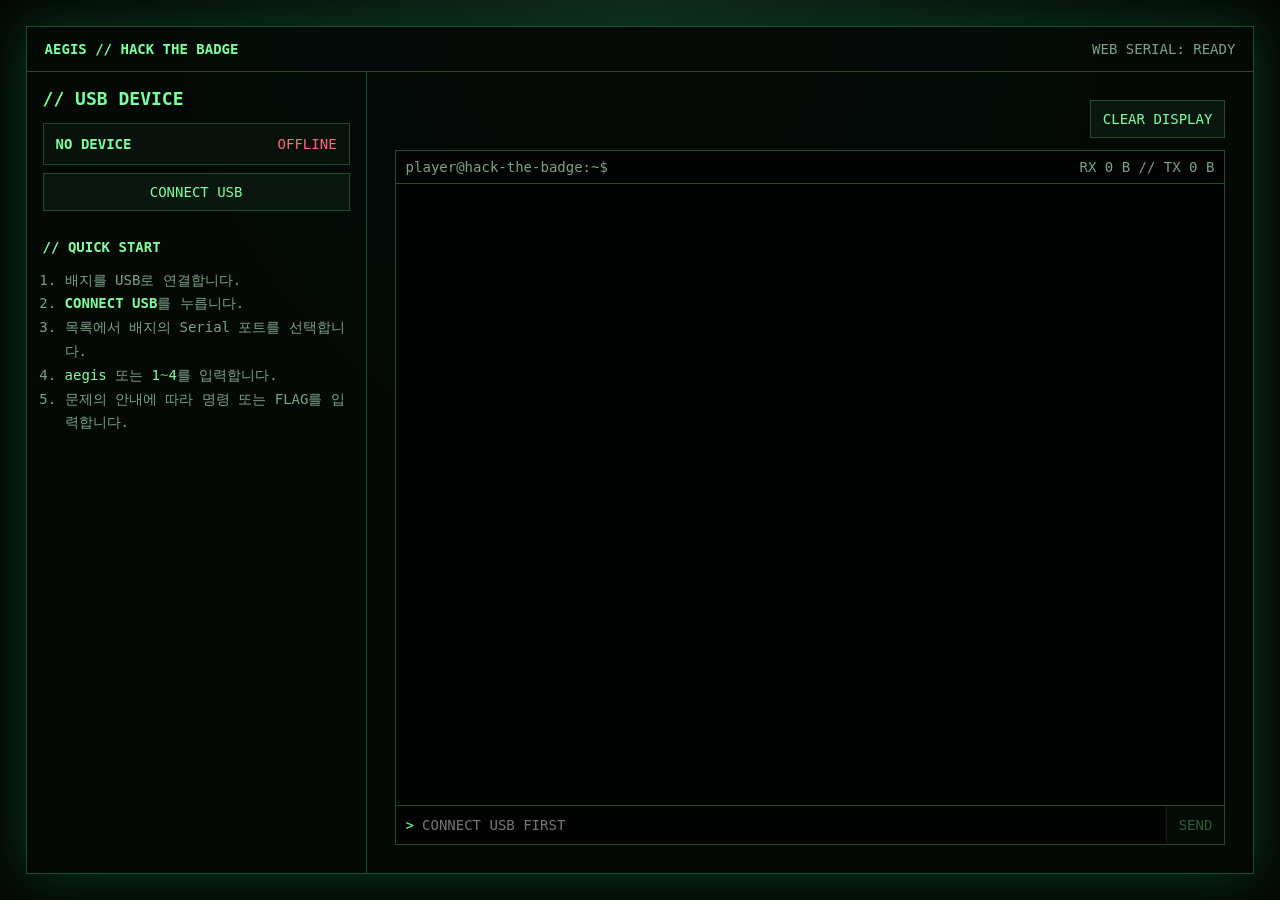
<file: player-console/index.html>
<!doctype html>
<html lang="ko">
<head>
  <meta charset="utf-8">
  <meta name="viewport" content="width=device-width,initial-scale=1">
  <meta name="theme-color" content="#050806">
  <title>AEGIS // Hack The Badge Console</title>
  <link rel="icon" href="favicon.svg" type="image/svg+xml">
  <link rel="stylesheet" href="styles.css">
  <script src="app.js" defer></script>
</head>
<body>
  <main>
    <header>
      <b>AEGIS // HACK THE BADGE</b>
      <span id="browser-status">WEB SERIAL: CHECKING</span>
    </header>

    <div class="layout">
      <aside class="sidebar">
        <h1>// USB DEVICE</h1>
        <div class="device-card">
          <div class="device-top">
            <b id="device-name">NO DEVICE</b>
            <span id="connection-status" class="offline">OFFLINE</span>
          </div>
          <p id="device-info"></p>
        </div>
        <button id="connect" class="wide" type="button">CONNECT USB</button>

        <section class="guide" aria-labelledby="guide-title">
          <h2 id="guide-title">// QUICK START</h2>
          <ol>
            <li>배지를 USB로 연결합니다.</li>
            <li><b>CONNECT USB</b>를 누릅니다.</li>
            <li>목록에서 배지의 Serial 포트를 선택합니다.</li>
            <li><code>aegis</code> 또는 <code>1</code>~<code>4</code>를 입력합니다.</li>
            <li>문제의 안내에 따라 명령 또는 FLAG를 입력합니다.</li>
          </ol>
        </section>
      </aside>

      <section class="content">
        <div class="toolbar">
          <button id="clear" type="button">CLEAR DISPLAY</button>
        </div>

        <div class="terminal">
          <div class="terminal-head"><span>player@hack-the-badge:~$</span><span id="traffic">RX 0 B // TX 0 B</span></div>
          <pre id="output" tabindex="0" aria-label="배지 Serial 출력"></pre>
          <form id="shell">
            <label for="command">&gt;</label>
            <input id="command" autocomplete="off" autocapitalize="off" spellcheck="false" maxlength="191" placeholder="CONNECT USB FIRST" disabled>
            <button id="send" type="submit" disabled>SEND</button>
          </form>
        </div>
      </section>
    </div>
  </main>
</body>
</html>
</file>
<file: player-console/styles.css>
:root{color-scheme:dark;--bg:#050806;--panel:#09110c;--line:#234b30;--green:#7dff9e;--dim:#7aa485;--red:#ff6b7a;--page-gap:clamp(14px,2vw,28px)}*{box-sizing:border-box}html,body{max-width:100%;overflow-x:hidden}body{margin:0;min-height:100vh;background:radial-gradient(circle at 50% 0,#12271a,var(--bg) 48%);color:var(--green);font:14px ui-monospace,SFMono-Regular,Menlo,Consolas,monospace;padding:var(--page-gap);display:grid;place-items:center}main{width:100%;max-width:1600px;height:calc(100dvh - var(--page-gap) - var(--page-gap));min-height:620px;border:1px solid var(--line);background:rgba(5,10,7,.96);box-shadow:0 0 48px #063b1c;display:flex;flex-direction:column}header{display:flex;flex-wrap:wrap;justify-content:space-between;gap:12px;padding:14px 18px;border-bottom:1px solid var(--line);color:var(--dim)}header b{color:var(--green)}.layout{display:grid;grid-template-columns:minmax(250px,340px) minmax(0,1fr);flex:1;min-height:0}.sidebar,.content,.terminal{min-width:0;min-height:0}.sidebar{padding:16px;border-right:1px solid var(--line)}h1{font-size:18px;margin:0 0 14px}.device-card{margin:8px 0;padding:12px;background:var(--panel);border:1px solid var(--line)}.device-top{display:flex;justify-content:space-between;gap:8px}.device-top b{overflow-wrap:anywhere}.device-card p{margin:8px 0 0;color:var(--dim);font-size:12px;line-height:1.5}.device-card p:empty{display:none}.online{color:var(--green)}.offline{color:var(--red)}button{background:#0a160e;border:1px solid var(--line);color:var(--green);font:inherit;padding:10px 12px;cursor:pointer}button:hover:not(:disabled){border-color:var(--green)}button:focus-visible,input:focus-visible,pre:focus-visible{outline:2px solid var(--green);outline-offset:2px}button:disabled{opacity:.35;cursor:not-allowed}.wide{width:100%}.guide{margin-top:28px;color:var(--dim)}.guide h2{font-size:14px;color:var(--green)}.guide ol{padding-left:22px;line-height:1.7}.guide b,.guide code{color:var(--green)}.content{padding:clamp(16px,3vw,28px);display:flex;flex-direction:column}.toolbar{display:flex;justify-content:flex-end;margin-bottom:12px}.terminal{border:1px solid var(--line);background:#020403;display:flex;flex:1;flex-direction:column}.terminal-head{display:flex;justify-content:space-between;gap:12px;padding:8px 10px;border-bottom:1px solid var(--line);color:var(--dim);overflow-wrap:anywhere}.terminal-head span:last-child{white-space:nowrap}pre{flex:1;min-height:300px;margin:0;padding:12px;overflow:auto;white-space:pre;overflow-wrap:normal;word-break:normal;color:#b7ffc8;font:13px/1.55 inherit}.terminal form{display:flex;border-top:1px solid var(--line)}.terminal form label{padding:11px 0 11px 10px}.terminal input{flex:1;min-width:0;border:0;background:transparent;color:var(--green);font:inherit;padding:11px 8px;outline:0}.terminal form button{border-width:0 0 0 1px}@media(max-width:760px){body{display:block}main{height:auto;min-height:calc(100dvh - var(--page-gap) - var(--page-gap))}.layout{grid-template-columns:minmax(0,1fr)}.sidebar{border-right:0;border-bottom:1px solid var(--line)}.terminal-head{display:block}.terminal-head span{display:block}.terminal-head span+span{margin-top:4px}pre{height:50vh;min-height:300px}}
</file>
